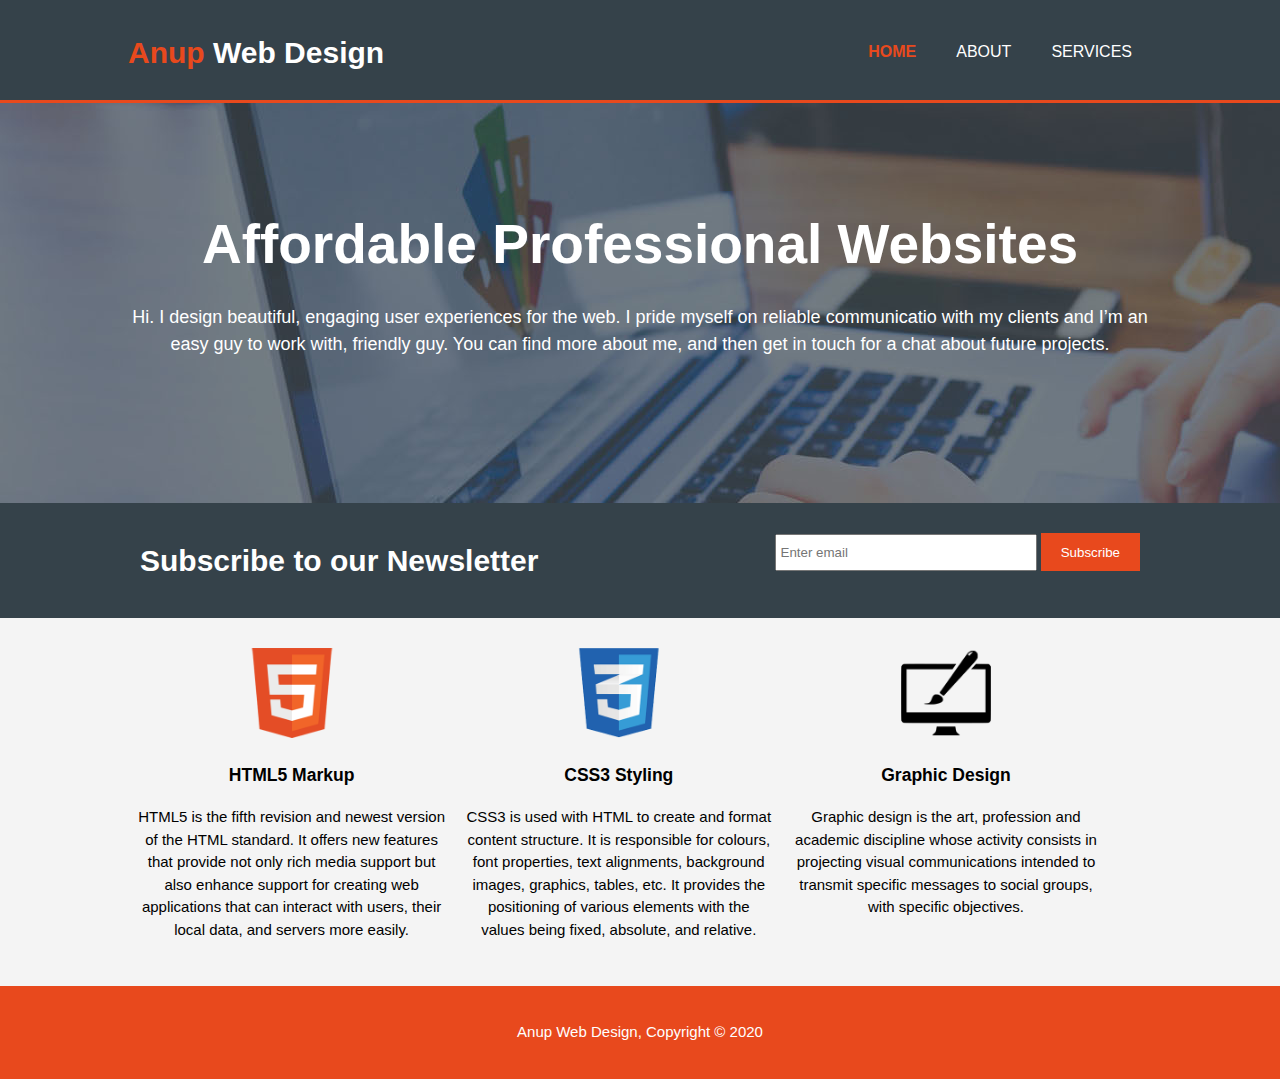
<file: index.html>
<!DOCTYPE html>
<html lang="en" dir="ltr">

<head>
  <meta charset="utf-8">
  <meta name="viewport" content="width=device-width">
  <meta name="description" content="Affordable and professional web design">
  <meta name="keywords" content="web design, affordable web design, professional web design">
  <meta name="author" content="Brad Traversy">
  <title>Anup Web Design | Welcome</title>
  <link rel="stylesheet" href="./css/style.css">
</head>

<body>
  <header>
    <div class="container">
      <div id="branding">
        <h1><span class="highlight">Anup</span> Web Design</h1>
      </div>
      <nav>
        <ul>
          <li class="current"><a href="index.html">Home</a></li>
          <li><a href="about.html">About</a></li>
          <li><a href="services.html">Services</a></li>
        </ul>
      </nav>
    </div>
  </header>

  <section id="showcase">
    <div class="container">
      <h1>Affordable Professional Websites</h1>
      <p>Hi. I design beautiful, engaging user experiences for the web. I pride myself on reliable communicatio with my
        clients and I’m an easy guy to work with, friendly guy. You can find more about me, and then get in touch for a
        chat about future projects.</p>
    </div>
  </section>

  <section id="newsletter">
    <div class="container">
      <h1>Subscribe to our Newsletter </h1>
      <form class="" action="index.html" method="post">
        <input type="email" placeholder="Enter email">
        <button type="submit" class="button_1">Subscribe</button>
      </form>
    </div>
  </section>

  <section id="boxes">
    <div class="container">
      <div class="box">
        <img src="./images/logo_html.png" alt="">
        <h3>HTML5 Markup</h3>
        <p>HTML5 is the fifth revision and newest version of the HTML standard. It offers new features that provide not
          only rich media support but also enhance support for creating web applications that can interact with users,
          their local data, and servers more easily.</p>
      </div>
      <div class="box">
        <img src="./images/logo_css.png" alt="">
        <h3>CSS3 Styling</h3>
        <p>CSS3 is used with HTML to create and format content structure. It is responsible for colours, font
          properties, text alignments, background images, graphics, tables, etc. It provides the positioning of various
          elements with the values being fixed, absolute, and relative.</p>
      </div>
      <div class="box">
        <img src="./images/logo_brush.png" alt="">
        <h3>Graphic Design</h3>
        <p>Graphic design is the art, profession and academic discipline whose activity consists in projecting visual
          communications intended to transmit specific messages to social groups, with specific objectives. </p>
      </div>
    </div>
  </section>
  <footer>
    <p>Anup Web Design, Copyright &copy; 2020</p>
  </footer>
</body>

</html>
</file>
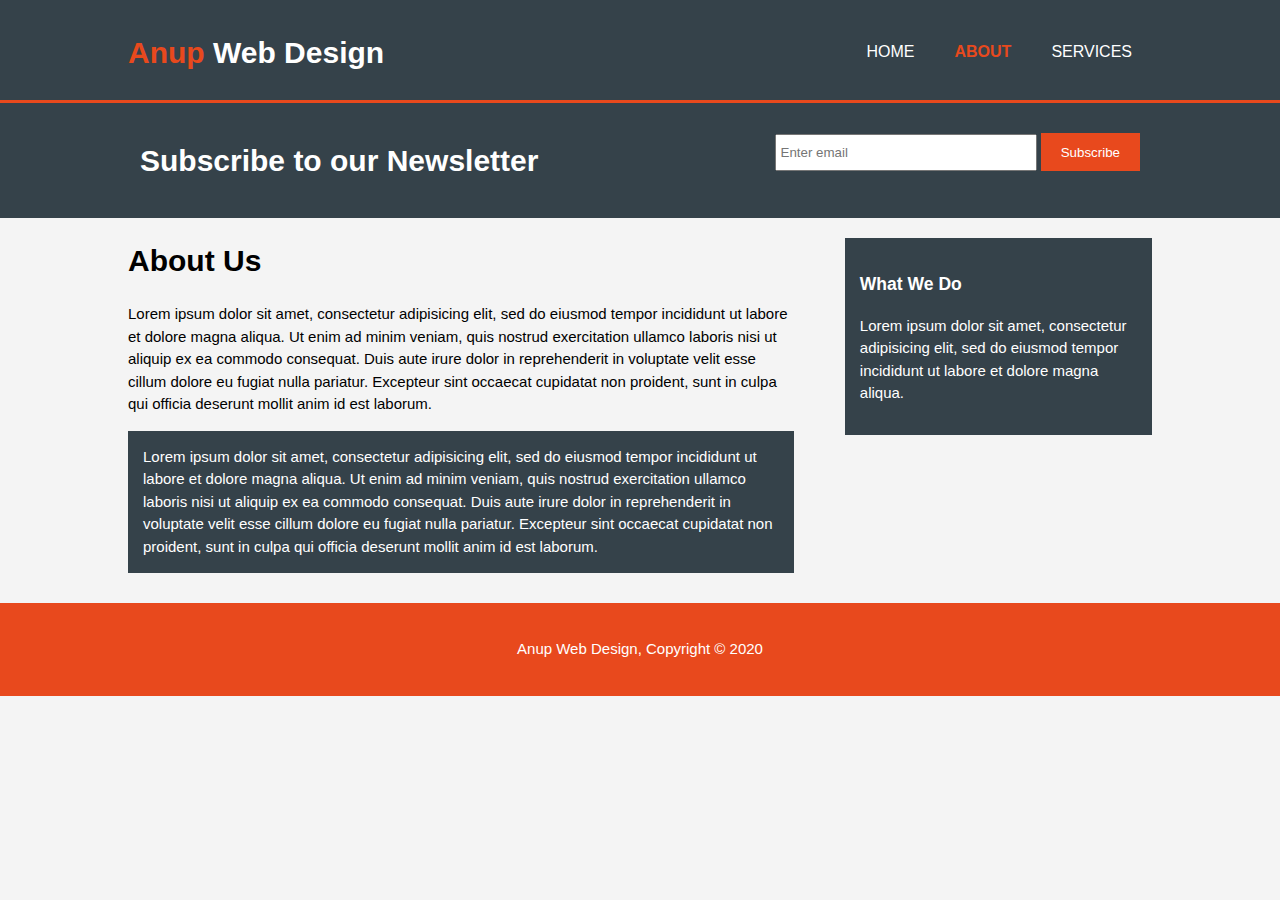
<file: about.html>
<!DOCTYPE html>
<html lang="en" dir="ltr">

<head>
  <meta charset="utf-8">
  <meta name="viewport" content="width=device-width">
  <meta name="description" content="Affordable and professional web design">
  <meta name="keywords" content="web design, affordable web design, professional web design">
  <meta name="author" content="Brad Traversy">
  <title>Anup Web Design | About</title>
  <link rel="stylesheet" href="./css/style.css">
</head>

<body>
  <header>
    <div class="container">
      <div id="branding">
        <h1><span class="highlight">Anup</span> Web Design</h1>
      </div>
      <nav>
        <ul>
          <li><a href="index.html">Home</a></li>
          <li class="current"><a href="about.html">About</a></li>
          <li><a href="services.html">Services</a></li>
        </ul>
      </nav>
    </div>
  </header>

  <section id="newsletter">
    <div class="container">
      <h1>Subscribe to our Newsletter </h1>
      <form class="" action="index.html" method="post">
        <input type="email" placeholder="Enter email">
        <button type="submit" class="button_1">Subscribe</button>
      </form>
    </div>
  </section>

  <section id="main">
    <div class="container">
      <article id="main-col">
        <h1 class="page-title">About Us</h1>
        <p>Lorem ipsum dolor sit amet, consectetur adipisicing elit, sed do eiusmod tempor incididunt ut labore et
          dolore magna aliqua. Ut enim ad minim veniam, quis nostrud exercitation ullamco laboris nisi ut aliquip ex ea
          commodo consequat. Duis aute irure dolor in reprehenderit in voluptate velit esse cillum dolore eu fugiat
          nulla pariatur. Excepteur sint occaecat cupidatat non proident, sunt in culpa qui officia deserunt mollit anim
          id est laborum.</p>
        <p class="dark">Lorem ipsum dolor sit amet, consectetur adipisicing elit, sed do eiusmod tempor incididunt ut
          labore et dolore magna aliqua. Ut enim ad minim veniam, quis nostrud exercitation ullamco laboris nisi ut
          aliquip ex ea commodo consequat. Duis aute irure dolor in reprehenderit in voluptate velit esse cillum dolore
          eu fugiat nulla pariatur. Excepteur sint occaecat cupidatat non proident, sunt in culpa qui officia deserunt
          mollit anim id est laborum.</p>
      </article>

      <aside id="sidebar">
        <div class="dark">
          <h3>What We Do</h3>
          <p>Lorem ipsum dolor sit amet, consectetur adipisicing elit, sed do eiusmod tempor incididunt ut labore et
            dolore magna aliqua.</p>
        </div>
      </aside>
    </div>
  </section>
  <footer>
    <p>Anup Web Design, Copyright &copy; 2020</p>
  </footer>
</body>

</html>
</file>
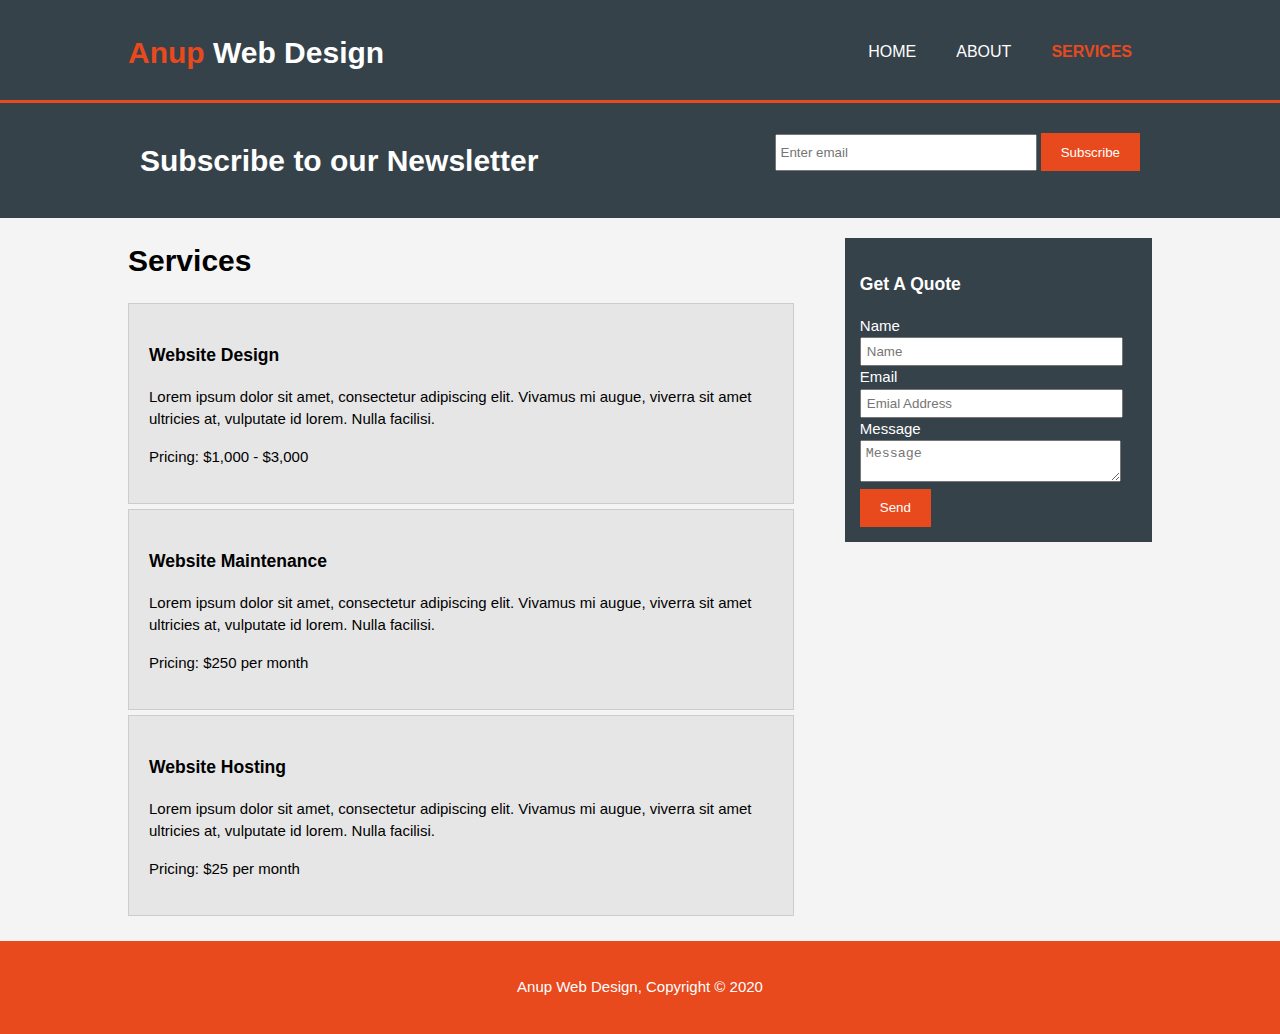
<file: services.html>
<!DOCTYPE html>
<html lang="en" dir="ltr">

<head>
  <meta charset="utf-8">
  <meta name="viewport" content="width=device-width">
  <meta name="description" content="Affordable and professional web design">
  <meta name="keywords" content="web design, affordable web design, professional web design">
  <meta name="author" content="Brad Traversy">
  <title>Anup Web Design | Services</title>
  <link rel="stylesheet" href="./css/style.css">
</head>

<body>
  <header>
    <div class="container">
      <div id="branding">
        <h1><span class="highlight">Anup</span> Web Design</h1>
      </div>
      <nav>
        <ul>
          <li><a href="index.html">Home</a></li>
          <li><a href="about.html">About</a></li>
          <li class="current"><a href="services.html">Services</a></li>
        </ul>
      </nav>
    </div>
  </header>

  <section id="newsletter">
    <div class="container">
      <h1>Subscribe to our Newsletter </h1>
      <form class="" action="index.html" method="post">
        <input type="email" placeholder="Enter email">
        <button type="submit" class="button_1">Subscribe</button>
      </form>
    </div>
  </section>

  <section id="main">
    <div class="container">
      <article id="main-col">
        <h1 class="page-title">Services</h1>
        <ul id="services">
          <li>
            <h3>Website Design</h3>
            <p>Lorem ipsum dolor sit amet, consectetur adipiscing elit. Vivamus mi augue, viverra sit amet ultricies at,
              vulputate id lorem. Nulla facilisi.</p>
            <p>Pricing: $1,000 - $3,000</p>
          </li>
          <li>
            <h3>Website Maintenance</h3>
            <p>Lorem ipsum dolor sit amet, consectetur adipiscing elit. Vivamus mi augue, viverra sit amet ultricies at,
              vulputate id lorem. Nulla facilisi.</p>
            <p>Pricing: $250 per month</p>
          </li>
          <li>
            <h3>Website Hosting</h3>
            <p>Lorem ipsum dolor sit amet, consectetur adipiscing elit. Vivamus mi augue, viverra sit amet ultricies at,
              vulputate id lorem. Nulla facilisi.</p>
            <p>Pricing: $25 per month</p>
          </li>
        </ul>
      </article>

      <aside id="sidebar">
        <div class="dark">
          <h3>Get A Quote</h3>
          <form class="quote">
            <div>
              <label>Name</label><br>
              <input type="text" placeholder="Name">
            </div>
            <div>
              <label>Email</label><br>
              <input type="email" placeholder="Emial Address">
            </div>
            <div>
              <label>Message</label><br>
              <textarea placeholder="Message"></textarea>
            </div>
            <button class="button_1" type="submit">Send</button>
          </form>
        </div>
      </aside>
    </div>
  </section>
  <footer>
    <p>Anup Web Design, Copyright &copy; 2020</p>
  </footer>
</body>

</html>
</file>
<file: css/style.css>
body{
  font: 15px/1.5 Arial, Helvetica, sans-serif;
  padding:0;
  margin:0;
  background-color: #f4f4f4;
}

/* Global */
.container{
  width:80%;
  margin: auto;
  overflow: hidden;
}

ul{
  margin: 0;
  padding: 0;
}

.button_1{
  height: 38px;
  background: #e8491d;
  border: none;
  padding-left: 20px;
  padding-right: 20px;
  color: #ffffff;
}

.dark{
  padding: 15px;
  background: #35424a;
  color: #ffffff;
  margin-top: 10px;
  margin-bottom: 10px;
}
/* Header */
header{
  background: #35424a;
  color: #ffffff;
  padding-top: 30px;
  min-height: 70px;
  border-bottom: #e8491d 3px solid;
}

header a{
  color: #ffffff;
  text-decoration: none;
  text-transform: uppercase;
  font-size:16px;
}


header li{
  float:left;
  display:inline;
  padding: 0 20px 0 20px;
}

header #branding{
  float: left;
}

header #branding h1{
  margin:0;
}

header nav{
  float: right;
  margin-top:10px;
}

header .highlight, header .current a{
  color: #e8491d;
  font-weight: bold;
}

header a:hover{
  color: #cccccc;
  font-weight: bold;
}

/* Showcse */
#showcase{
  min-height:400px;
  background:url('../images/showcase.jpg') no-repeat 0-400px;
  text-align:center;
  color: #ffffff;
}

#showcase h1{
  margin-top: 100px;
  font-size: 55px;
  margin-bottom: 10px;
}

#showcase p{
  font-size: 18px;
}

/* newsletter */

#newsletter{
  padding: 15px;
  color: #ffffff;
  background: #35424a;
}

#newsletter h1{
  float: left;
}

#newsletter form{
  float: right;
  margin-top: 15px;
}

#newsletter input[type="email"]{
  padding: 4px;
  height: 25px;
  width: 250px;
}

/* boxes */

#boxes{
  margin-top: 20px;
}

#boxes .box{
  float: left;
  width: 30%;
  padding: 10px;
  text-align: center;
}

#boxes .box img{
  width: 90px;
}

/* Sidebar */
aside#sidebar{
  float: right;
  width: 30%;
  margin-top: 10px;
}

aside#sidebar .quote input, aside#sidebar .quote textarea{
  width: 90%;
  padding: 5px;
}

/* Main-col */

article#main-col{
  float: left;
  width: 65%;
}

/* Services */

ul#services li{
  list-style: none;
  padding: 20px;
  border: #cccccc solid 1px;
  margin-bottom: 5px;
  background: #e6e6e6;
}

footer{
  padding: 20px;
  margin-top: 20px;
  color: #ffffff;
  background-color: #e8491d;
  text-align: center;
}

/* Media Queries */
@media(max-width: 768px){
  header #branding,
  header nav,
  header nav li,
  #newsletter h1,
  #newsletter form,
  #boxes .box,
  article#main-col,
  aside#sidebar{
    float: none;
    text-align: center;
    width: 100%;
  }

  header{
    padding-bottom: 20px;
  }

  #showcase h1{
    margin-top:40px;
  }

  #newsletter button, .quote button{
    display: block;
    width: 100%;
  }

  #newsletter form input[type="email"], .quote input, .quote textarea{
    width: 100%;
    margin-bottom: 5px;
  }
}
</file>
